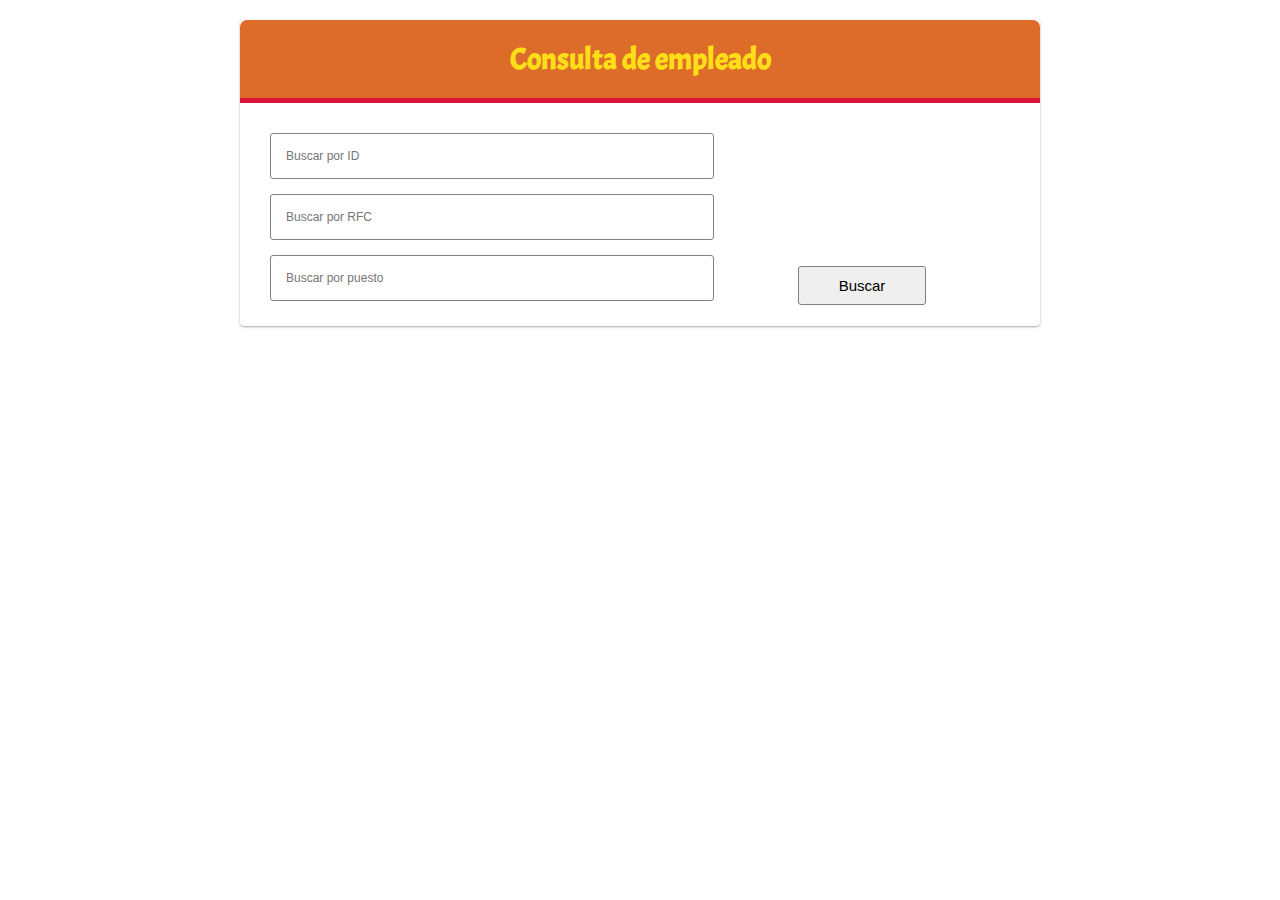
<file: consultar_empleados.html>
<!DOCTYPE html>
<html>
  <head>
    <meta charset="utf-8">
    <title>WoodArt</title>
    <link rel="stylesheet" href="./css/estilos_registrar_empleados.css">
    <link href="https://fonts.googleapis.com/css?family=Acme" rel="stylesheet">
  </head>
  <body>
    <form class="form-registro card" action="consultar_emp.php" method="post">
      <h1 class="form-titulo acme">Consulta de empleado</h1>
      <div class="contenedor-inputs">
        <input type="text" name="id_emp" value="" placeholder="Buscar por ID"class="input-60" >
        <input type="text" name="rfc" value="" placeholder="Buscar por RFC"class="input-60" >
        <input type="text" name="puesto" value="" placeholder="Buscar por puesto"class="input-60" >

        <input type="submit" name="" value="Buscar" class="boton-registrar">

      </div>

    </form>

  </body>
</html>
</file>
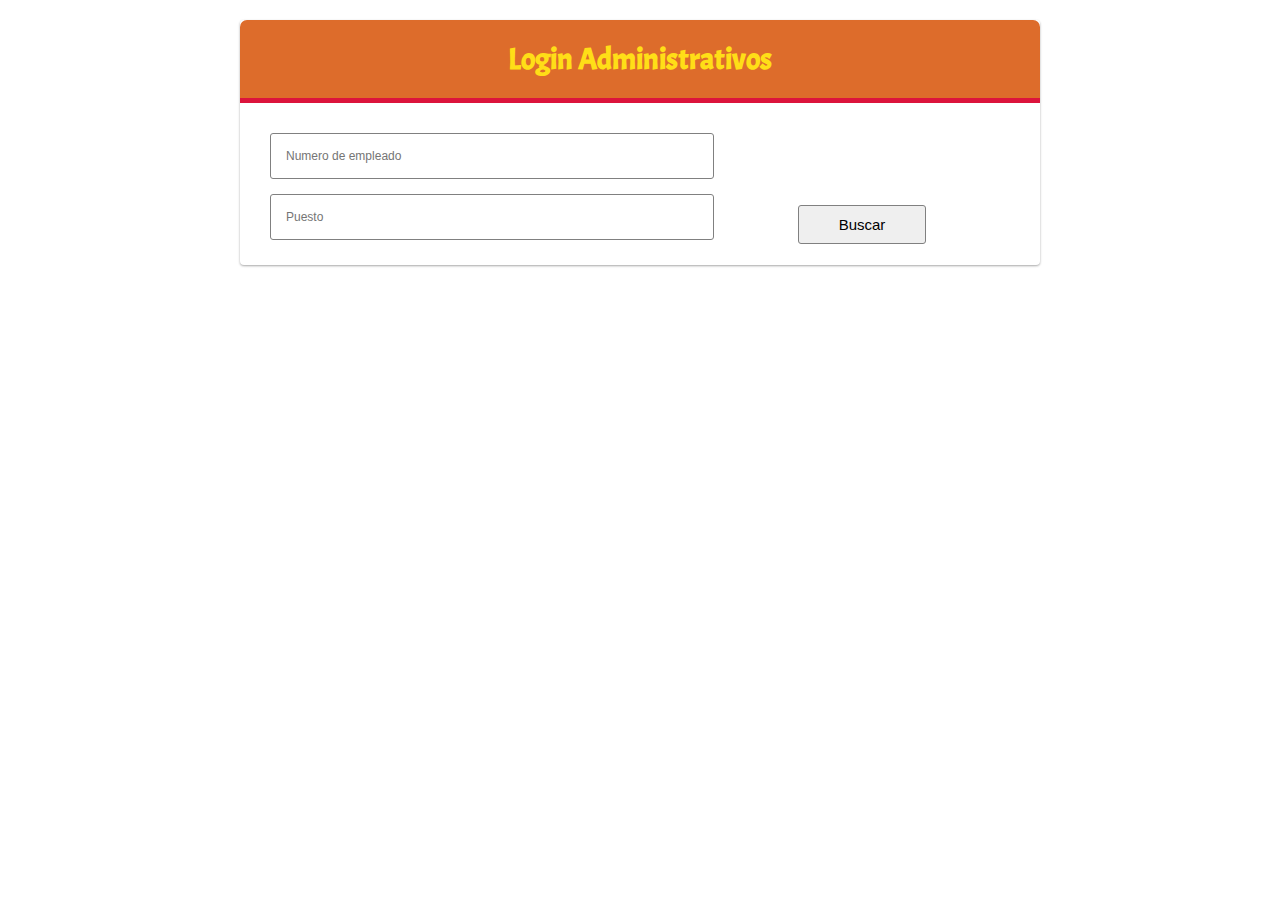
<file: login_administrativos.html>
<!DOCTYPE html>
<html>
  <head>
    <meta charset="utf-8">
    <title>WoodArt</title>
    <link rel="stylesheet" href="./css/estilos_registrar_empleados.css">
    <link href="https://fonts.googleapis.com/css?family=Acme" rel="stylesheet">
  </head>
  <body>
    <form class="form-registro card" action="login_admin.php" method="post">
      <h1 class="form-titulo acme">Login Administrativos</h1>
      <div class="contenedor-inputs">
        <input type="password" name="id_emp" value="" placeholder="Numero de empleado"class="input-60" required >
        <input type="text" name="puesto" value="" placeholder="Puesto"class="input-60" required >

        <input type="submit" name="" value="Buscar" class="boton-registrar">

      </div>

    </form>

  </body>
</html>
</file>
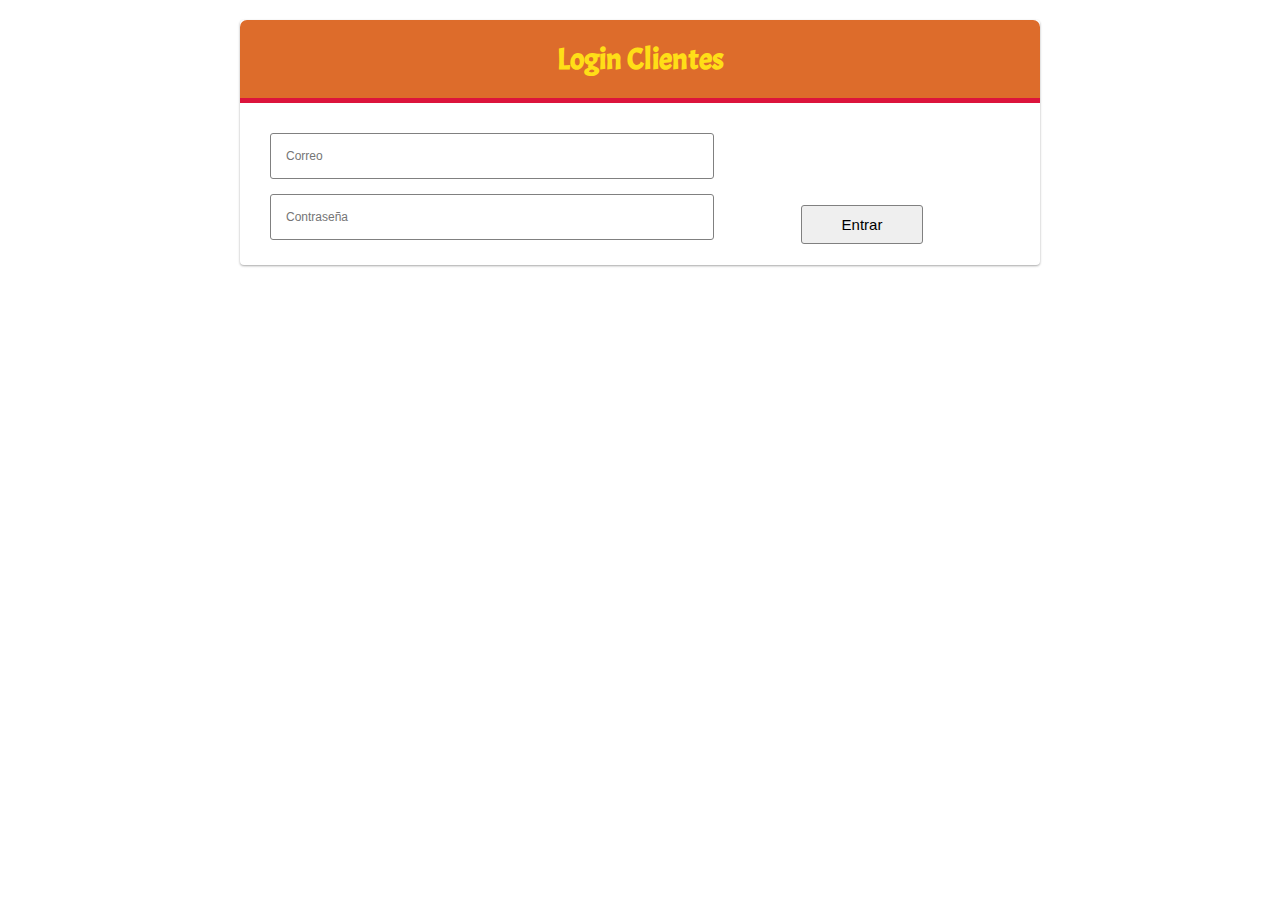
<file: login_cliente.html>
<!DOCTYPE html>
<html>
  <head>
    <meta charset="utf-8">
    <title>WoodArt</title>
    <link rel="stylesheet" href="./css/estilos_registrar_empleados.css">
    <link href="https://fonts.googleapis.com/css?family=Acme" rel="stylesheet">
  </head>
  <body>
    <form class="form-registro card" action="valida.php" method="post" enctype="multipart/form-data">
      <h1 class="form-titulo acme">Login Clientes</h1>
      <div class="contenedor-inputs">
        <input type="text" name="correo" value="" placeholder="Correo"class="input-60" required >
        <input type="password" name="passwd" value="" placeholder="Contraseña"class="input-60" required >


        <input type="submit" name="" value="Entrar" class="boton-registrar">

      </div>

    </form>

  </body>
</html>
</file>
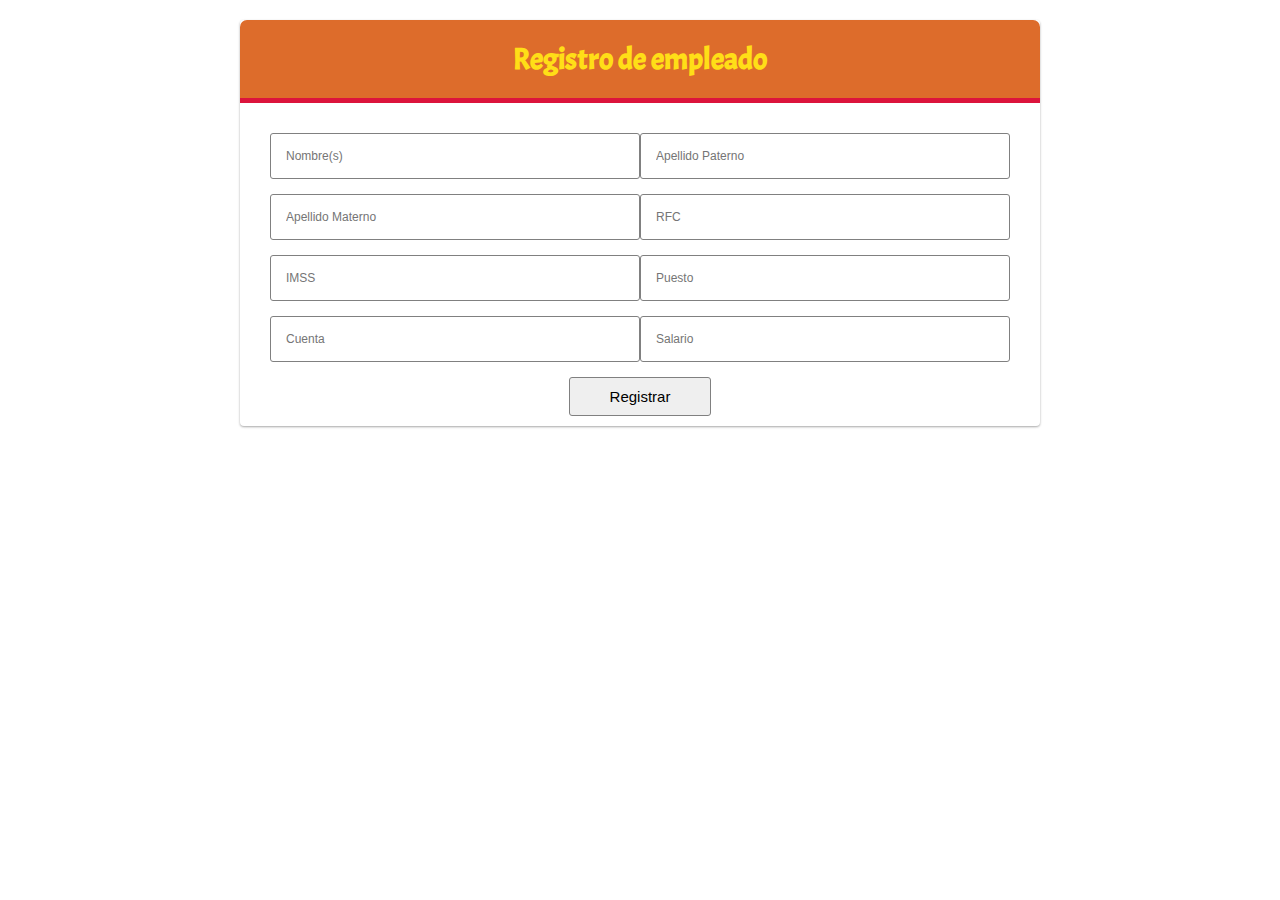
<file: registrar_empleados.html>
<!DOCTYPE html>
<html>
  <head>
    <meta charset="utf-8">
    <title>WoodArt</title>
    <link rel="stylesheet" href="./css/estilos_registrar_empleados.css">
    <link href="https://fonts.googleapis.com/css?family=Acme" rel="stylesheet">
  </head>
  <body>
    <form class="form-registro card" action="registrar_emp.php" method="post">
      <h1 class="form-titulo acme">Registro de empleado</h1>
      <div class="contenedor-inputs">
        <input type="text" name="nombre" value="" placeholder="Nombre(s)"class="input-50" required>
        <input type="text" name="paterno" value="" placeholder="Apellido Paterno"class="input-50" required>
        <input type="text" name="materno" value="" placeholder="Apellido Materno"class="input-50" required>
        <input type="text" name="rfc" value="" placeholder="RFC"class="input-50" required>
        <input type="text" name="imss" value="" placeholder="IMSS"class="input-50" required>
        <input type="text" name="puesto" value="" placeholder="Puesto"class="input-50" required>
        <input type="text" name="cuenta" value="" placeholder="Cuenta"class="input-50" required>
        <input type="text" name="salario" value="" placeholder="Salario"class="input-50" required>
        <input type="submit" name="" value="Registrar" class="boton-registrar">

      </div>

    </form>

  </body>
</html>
</file>
<file: css/estilos_registrar_empleados.css>
*{
  box-sizing: border-box;
}

body{
  margin: 0;
}

.acme{
  font-family: 'Acme', sans-serif;
}

.form-registro{
  width: 95%;
  max-width: 800px;
  margin:auto;
  background: white;
  border-radius: 7px;
}

.form-titulo{
  background: #DD6C2B;
  padding: 20px;
  color: #FFDE17;
  text-align: center;
  font-size: 30px;
  border-top-left-radius: 7px;
  border-top-right-radius: 7px;
  border-bottom: 5px solid crimson;
}

.contenedor-inputs{
  padding: 10px 30px;
  display: flex;
  flex-wrap: wrap;
  justify-content: space-between;
}

.input-50{
  width: 50%;
}

.input-60{
  width: 60%;
}

input{
  margin-bottom: 15px;
  padding: 15px;
  font-size: 12px;
  border-radius: 3px;
  border: 1px solid gray;
}

.boton-registrar{
  margin: auto;
  padding: 10px 40px;
  cursor: pointer;
  font-size: 15px;
}

.card{
  border-radius: 4px;
  background-color: white;
  box-shadow: 0 1px 3px rgba(0,0,0,0.12), 0 1px 2px rgba(0,0,0,0.24);
}
</file>
